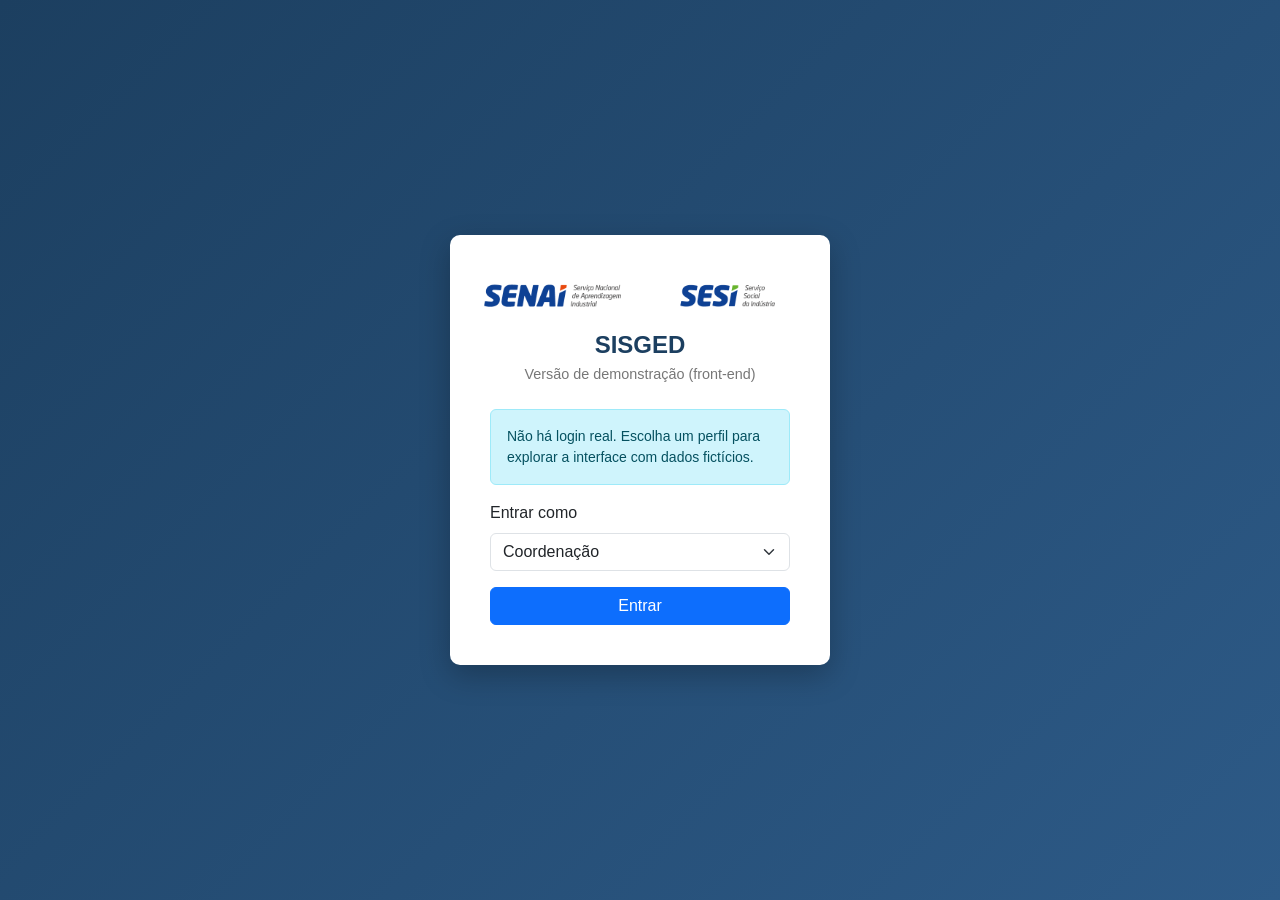
<file: index.html>
<!DOCTYPE html>
<html lang="pt-BR">
<head>
<meta charset="UTF-8">
<meta name="viewport" content="width=device-width, initial-scale=1">
<title>Entrar - SISGED</title>
<link rel="icon" href="data:,">
<link href="https://cdn.jsdelivr.net/npm/bootstrap@5.3.3/dist/css/bootstrap.min.css" rel="stylesheet">
<link href="assets/css/style.css" rel="stylesheet">
</head>
<body data-base="" data-pagina="login">
<div class="login-wrapper">
  <div class="login-card">
    <div class="d-flex justify-content-center gap-3 mb-3">
      <img src="assets/img/senai_cor.png" alt="SENAI" height="40">
      <img src="assets/img/sesi_cor.png" alt="SESI" height="40">
    </div>
    <h1>SISGED</h1>
    <p class="subtitulo">Versão de demonstração (front-end)</p>
    <div class="alert alert-info small">Não há login real. Escolha um perfil para explorar a interface com dados fictícios.</div>
    <form id="form-login">
      <div class="mb-3">
        <label for="perfil" class="form-label">Entrar como</label>
        <select id="perfil" class="form-select">
          <option value="coordenacao">Coordenação</option>
          <option value="instrutor">Instrutor</option>
          <option value="aluno">Aluno</option>
        </select>
      </div>
      <button type="submit" class="btn btn-primary w-100">Entrar</button>
    </form>
  </div>
</div>
<script src="assets/js/dados.js"></script>
<script src="assets/js/script.js"></script>
</body>
</html>
</file>
<file: assets/css/style.css>
:root {
  --sisged-azul: #1c3f60;
  --sisged-azul-claro: #2d5a87;
  --sisged-verde: #2f9e44;
  --sisged-fundo: #f4f6f9;
}

body {
  background-color: var(--sisged-fundo);
  font-family: 'Segoe UI', Roboto, Arial, sans-serif;
}

/* ---------- Topbar ---------- */
.sisged-topbar {
  background-color: var(--sisged-azul);
  min-height: 56px;
}

/* ---------- Sidebar ---------- */
.sisged-sidebar {
  width: 230px;
  background-color: #ffffff;
  border-right: 1px solid #e3e6ea;
  min-height: calc(100vh - 56px);
}

.sisged-sidebar .nav-link {
  color: #333;
  padding: 10px 20px;
  border-left: 3px solid transparent;
}

.sisged-sidebar .nav-link:hover {
  background-color: #eef3f8;
  border-left-color: var(--sisged-azul-claro);
}

.sisged-content {
  min-height: calc(100vh - 56px);
}

/* ---------- Login ---------- */
.login-wrapper {
  min-height: 100vh;
  display: flex;
  align-items: center;
  justify-content: center;
  background: linear-gradient(135deg, var(--sisged-azul) 0%, var(--sisged-azul-claro) 100%);
}

.login-card {
  background: #fff;
  border-radius: 10px;
  padding: 40px;
  width: 100%;
  max-width: 380px;
  box-shadow: 0 10px 30px rgba(0,0,0,.25);
}

.login-card h1 {
  font-size: 1.5rem;
  color: var(--sisged-azul);
  font-weight: 700;
  text-align: center;
  margin-bottom: 4px;
}

.login-card p.subtitulo {
  text-align: center;
  color: #777;
  margin-bottom: 24px;
  font-size: .9rem;
}

/* ---------- Cards de painel ---------- */
.card-resumo {
  border: none;
  border-radius: 10px;
  color: #fff;
  padding: 18px 20px;
}
.card-resumo .valor { font-size: 1.8rem; font-weight: 700; }
.card-resumo .rotulo { font-size: .85rem; opacity: .9; }

.bg-cor-1 { background-color: #1c3f60; }
.bg-cor-2 { background-color: #2f9e44; }
.bg-cor-3 { background-color: #d9772e; }
.bg-cor-4 { background-color: #7048a3; }

/* ---------- Tabelas ---------- */
.table-sisged thead {
  background-color: var(--sisged-azul);
  color: #fff;
}

.badge-status-Agendada { background-color: #2d5a87; }
.badge-status-Realizada { background-color: #2f9e44; }
.badge-status-Cancelada { background-color: #b02a37; }

/* ---------- Utilidades ---------- */
.page-title {
  color: var(--sisged-azul);
  font-weight: 700;
  margin-bottom: 1rem;
}

.form-card {
  background: #fff;
  border-radius: 10px;
  padding: 24px;
  box-shadow: 0 2px 8px rgba(0,0,0,.06);
}

@media print {
  .no-print { display: none !important; }
}

/* ---------- Responsivo: menu lateral vira barra horizontal em telas pequenas ---------- */
@media (max-width: 767px) {
  .sisged-sidebar { width: 100%; min-height: auto; border-right: 0; border-bottom: 1px solid #e3e6ea; }
  .sisged-sidebar .nav { flex-direction: row !important; }
  .sisged-sidebar .nav-link { padding: 10px 14px; border-left: 0; border-bottom: 3px solid transparent; }
  .sisged-sidebar .nav-link.active { border-bottom-color: var(--sisged-azul-claro); }
}
.sisged-sidebar .nav-link.active { background-color: #eef3f8; border-left-color: var(--sisged-azul-claro); font-weight: 600; }
</file>
